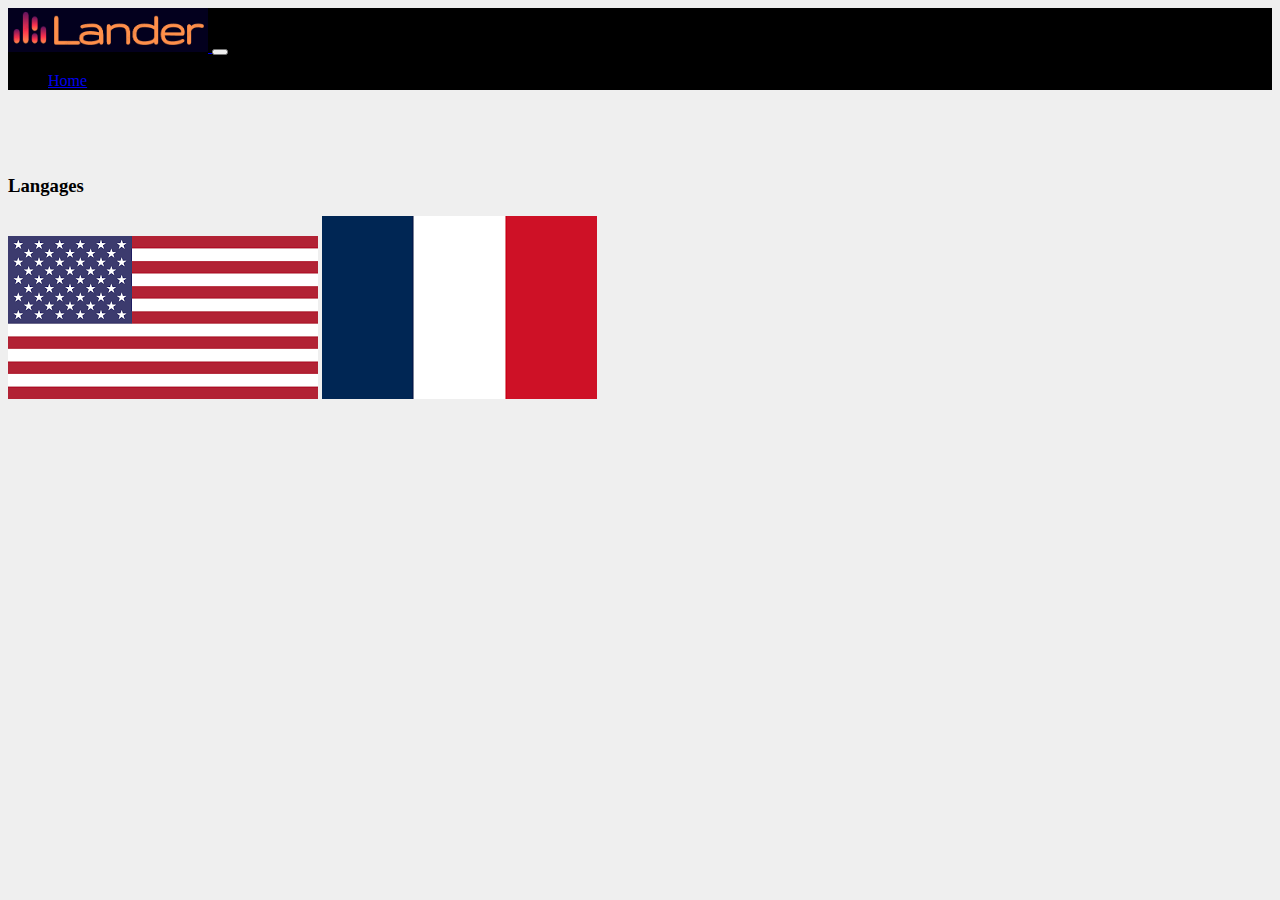
<file: teste.html>
<!DOCTYPE html>
<html lang="en">
<head>
    <meta charset="UTF-8">
    <meta http-equiv="X-UA-Compatible" content="IE=edge">
    <meta name="viewport" content="width=device-width, initial-scale=1.0">
    <title>Portfolio Copia</title>
    <link href="https://cdn.jsdelivr.net/npm/bootstrap@5.0.2/dist/css/bootstrap.min.css" rel="stylesheet" integrity="sha384-EVSTQN3/azprG1Anm3QDgpJLIm9Nao0Yz1ztcQTwFspd3yD65VohhpuuCOmLASjC" crossorigin="anonymous">
    <script src="https://cdn.jsdelivr.net/npm/bootstrap@5.0.2/dist/js/bootstrap.bundle.min.js" integrity="sha384-MrcW6ZMFYlzcLA8Nl+NtUVF0sA7MsXsP1UyJoMp4YLEuNSfAP+JcXn/tWtIaxVXM" crossorigin="anonymous"></script>
    <link rel="preconnect" href="https://fonts.googleapis.com">
    <link rel="preconnect" href="https://fonts.gstatic.com" crossorigin>
    <link href="https://fonts.googleapis.com/css2?family=Capriola&display=swap" rel="stylesheet">   
    <link rel="stylesheet" href="outro.css">
</head>
<body>
    <header>
        <div class="container" style="background-color: black;">
            <nav class="navbar navbar-expand-lg navbar-dark" style="background-color: black;">
                <div class="container-fluid">
                  <a class="navbar-brand" href="#">
                    <img src="Imagens/Nome.png" alt="Logo" width="200">
                  </a>
                  <button class="navbar-toggler" type="button" data-bs-toggle="collapse" data-bs-target="#navbarText" aria-controls="navbarText" aria-expanded="false" aria-label="Toggle navigation">
                    <span class="navbar-toggler-icon"></span>
                  </button>
                  <div class="collapse navbar-collapse" id="navbarText">
                    <ul class="navbar-nav me-auto mb-2 mb-lg-0 ">
                      <li class="nav-item">
                        <a class="nav-link active text-white" href="copia.html">Home</a>
                      </li>
                    </ul>    
                  </div>

                </div>
              </nav>
        </div>
    </header>
    <main>
      <div class="containera">
        <div class="row justify-content-md-center">
          <div class="col-sm-12 text-center mx-auto">
            <h3>Langages</h3>
          </div>
        </div>
        <div class="row justify-content-md-center">
          <div class="col-sm-12 text-center mx-auto">
            <img src="[data-uri]" alt="">

            <img src="[data-uri]" alt="">
          </div>
        </div>
      </div>


    </main>
</body>
</file>
<file: outro.css>
header
{
    background-color: black;
}
html{
    background-color: rgb(239, 239, 239);
}
main{
    background-color: rgb(239, 239, 239);
}
.containera
{
    padding-top: 50px;
}
.cardRosa 
{
    border-radius: 20px;
}

.card .card-body
{
    background-color: #000000;
}
.progress
{
    width: 100%;
}
.card .cardProgress
{
    width: 50%;
}
</file>
